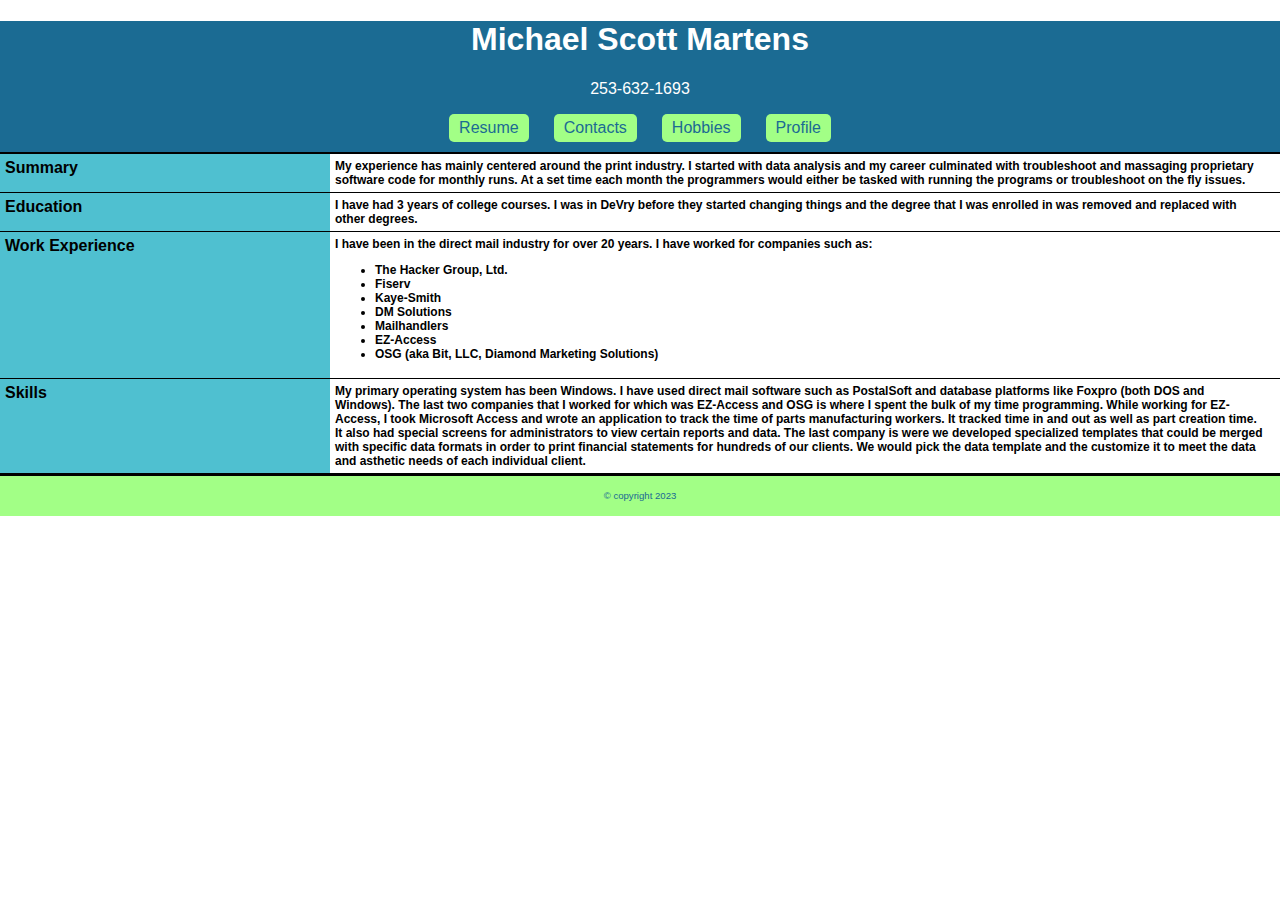
<file: index.html>
<!DOCTYPE html>
<html>
  <head>
    <title>My Resume</title>
    <link rel="stylesheet" href="./public/css/styles.css" />
  </head>
  <body>
    <div class="header">
      <h1>Michael Scott Martens</h1>
      <p>253-632-1693</p>
      <ul class="nav">
        <li class="navitem">
          <a href="../index.html">Resume</a>
        </li>
        <li class="navitem">
          <a href="./public/pages/contact.html">Contacts</a>
        </li>
        <li class="navitem">
          <a href="./public/pages/hobbies.html">Hobbies</a>
        </li>
        <li class="navitem">
          <a href="./public/pages/profile.html">Profile</a>
        </li>
      </ul>
    </div>
    <div class="main">
      <div class="summary-section section lower-border">
        <h4 class="section-title">Summary</h4>
        <h4 class="section-desc">
          My experience has mainly centered around the print industry. I started
          with data analysis and my career culminated with troubleshoot and
          massaging proprietary software code for monthly runs. At a set time
          each month the programmers would either be tasked with running the
          programs or troubleshoot on the fly issues.
        </h4>
      </div>
      <div class="education-section section lower-border">
        <h4 class="section-title">Education</h4>
        <h4 class="section-desc">
          I have had 3 years of college courses. I was in DeVry before they
          started changing things and the degree that I was enrolled in was
          removed and replaced with other degrees.
        </h4>
      </div>
      <div class="work-experience-section section lower-border">
        <h4 class="section-title">Work Experience</h4>
        <h4 class="section-desc">
          I have been in the direct mail industry for over 20 years. I have
          worked for companies such as:
          <ul>
            <li>The Hacker Group, Ltd.</li>
            <li>Fiserv</li>
            <li>Kaye-Smith</li>
            <li>DM Solutions</li>
            <li>Mailhandlers</li>
            <li>EZ-Access</li>
            <li>OSG (aka Bit, LLC, Diamond Marketing Solutions)</li>
          </ul>
        </h4>
      </div>
      <div class="skills-section section lower-border">
        <h4 class="section-title">Skills</h4>
        <h4 class="section-desc">
          My primary operating system has been Windows. I have used direct mail
          software such as PostalSoft and database platforms like Foxpro (both
          DOS and Windows). The last two companies that I worked for which was
          EZ-Access and OSG is where I spent the bulk of my time programming.
          While working for EZ-Access, I took Microsoft Access and wrote an
          application to track the time of parts manufacturing workers. It
          tracked time in and out as well as part creation time. It also had
          special screens for administrators to view certain reports and data.
          The last company is were we developed specialized templates that could
          be merged with specific data formats in order to print financial
          statements for hundreds of our clients. We would pick the data
          template and the customize it to meet the data and asthetic needs of
          each individual client.
        </h4>
      </div>
    </div>
    <div class="footer">
      <p>&copy; copyright 2023</p>
    </div>
  </body>
</html>
</file>
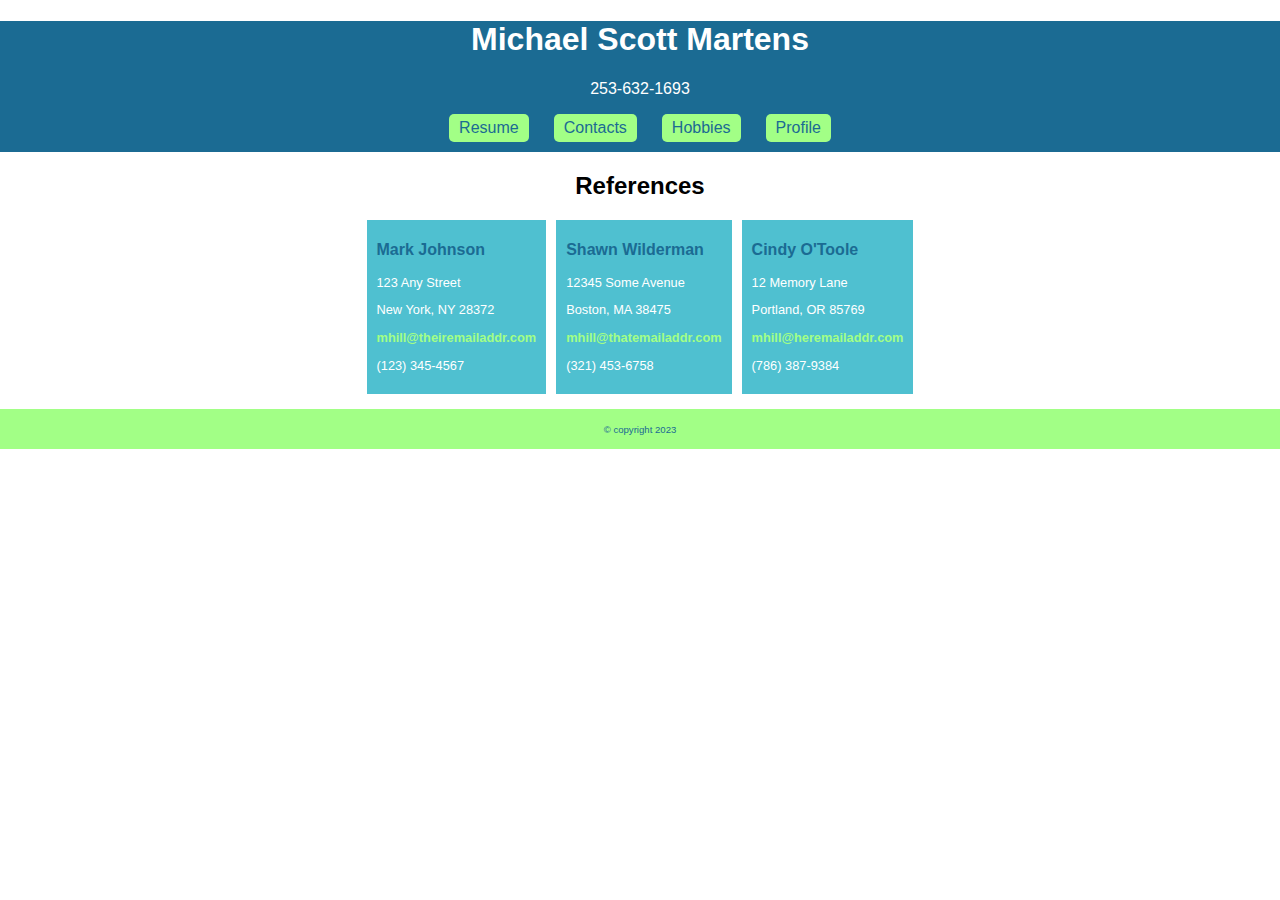
<file: public/pages/contact.html>
<!DOCTYPE html>
<html>
  <head>
    <title>My Contacts</title>
    <link rel="stylesheet" href="../css/contact.css" />
  </head>
  <body>
    <div class="header">
      <h1>Michael Scott Martens</h1>
      <p>253-632-1693</p>
      <ul class="nav">
        <li class="navitem">
          <a href="../../index.html">Resume</a>
        </li>
        <li class="navitem">
          <a href="./contact.html">Contacts</a>
        </li>
        <li class="navitem">
          <a href="./hobbies.html">Hobbies</a>
        </li>
        <li class="navitem">
          <a href="./profile.html">Profile</a>
        </li>
      </ul>
    </div>
    <div class="main">
      <h2>References</h2>
      <div class="references">
        <div class="reference">
          <h3 class="title">Mark Johnson</h3>
          <div class="info">
            <p class="address1">123 Any Street</p>
            <p class="address2">New York, NY 28372</p>
            <p class="email">mhill@theiremailaddr.com</p>
            <p class="phone">(123) 345-4567</p>
          </div>
          <p></p>
        </div>
        <div class="reference">
          <h3 class="title">Shawn Wilderman</h3>
          <div class="info">
            <p class="address1">12345 Some Avenue</p>
            <p class="address2">Boston, MA 38475</p>
            <p class="email">mhill@thatemailaddr.com</p>
            <p class="phone">(321) 453-6758</p>
          </div>
        </div>
        <div class="reference">
          <h3 class="title">Cindy O'Toole</h3>
          <div class="info">
            <p class="address1">12 Memory Lane</p>
            <p class="address2">Portland, OR 85769</p>
            <p class="email">mhill@heremailaddr.com</p>
            <p class="phone">(786) 387-9384</p>
          </div>
        </div>
      </div>
    </div>
    <div class="footer">
      <p>&copy; copyright 2023</p>
    </div>
  </body>
</html>
</file>
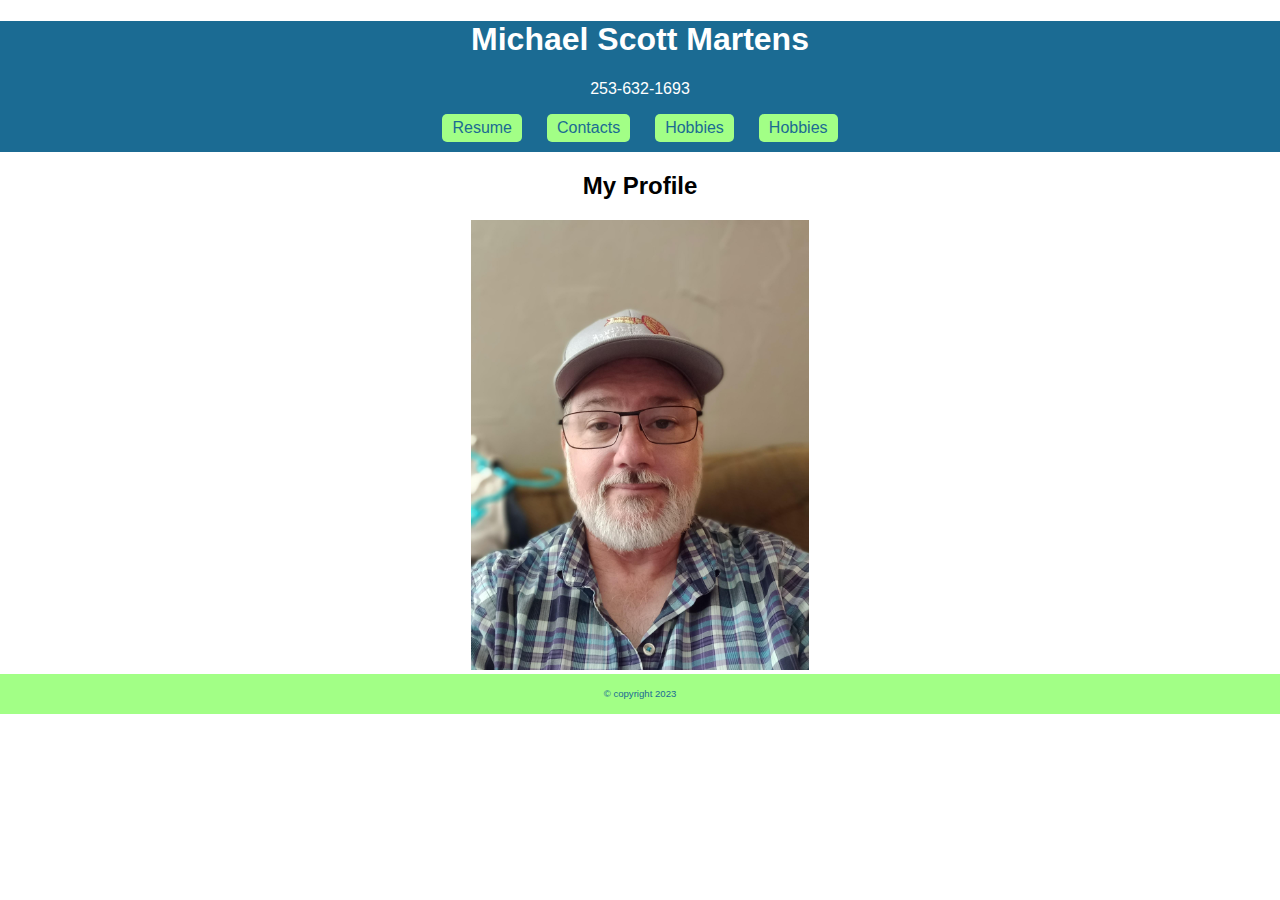
<file: public/pages/profile.html>
<!DOCTYPE html>
<html>
  <head>
    <title>Profile</title>
    <link rel="stylesheet" href="../css/profile.css" />
  </head>
  <body>
    <div class="header">
      <h1>Michael Scott Martens</h1>
      <p>253-632-1693</p>
      <ul class="nav">
        <li class="navitem">
          <a href="../../index.html">Resume</a>
        </li>
        <li class="navitem">
          <a href="./contact.html">Contacts</a>
        </li>
        <li class="navitem">
          <a href="./hobbies.html">Hobbies</a>
        </li>
        <li class="navitem">
          <a href="./profile.html">Hobbies</a>
        </li>
      </ul>
    </div>
    <div class="main">
      <h2>My Profile</h2>
      <div class="profile-section">
        <img
          class="profile-img"
          src="../images/profile-img.jpg"
          alt="profile self portrait"
        />
      </div>
    </div>
    <div class="footer">
      <p>&copy; copyright 2023</p>
    </div>
  </body>
</html>
</file>
<file: public/css/styles.css>
body {
  margin: 0;
  padding: 0;
  font-family: 'Arial';
}
.header {
  text-align: center;
  background-color: #1b6b93;
  color: white;
}

.nav {
  display: flex;
  gap: 25px;
  justify-content: center;
  margin: 0;
  padding: 0;
}

.navitem {
  list-style: none;
  background-color: #a2ff86;
  padding: 5px 10px;
  border-radius: 5px;
  margin-bottom: 10px;
}

.navitem a {
  text-decoration: none;
  color: #1b6b93;
}

.main {
  display: flex;
  flex-direction: column;
  border-top: 2px solid black;
  border-bottom: 2px solid black;
}

.section {
  display: flex;
}
.section-title {
  flex-basis: 25%;
  background-color: #4fc0d0;
  padding: 5px 15px 0 5px;
  margin: 0;
  font-size: 1em;
}
.section-desc {
  flex-basis: 75%;
  padding: 5px 15px 5px 5px;
  margin: 0;
  font-size: 0.75em;
}
.lower-border {
  border-bottom: 1.5px solid black;
}

.footer {
  text-align: center;
  color: #1b6b93;
  background-color: #a2ff86;
  font-size: 0.6em;
  padding: 5px;
}
</file>
<file: public/css/contact.css>
body {
  margin: 0;
  padding: 0;
  font-family: 'Arial';
}
h2 {
  text-align: center;
}
.header {
  text-align: center;
  background-color: #1b6b93;
  color: white;
}
.nav {
  display: flex;
  gap: 25px;
  justify-content: center;
  margin: 0;
  padding: 0;
}

.navitem {
  list-style: none;
  background-color: #a2ff86;
  padding: 5px 10px;
  border-radius: 5px;
  margin-bottom: 10px;
}

.navitem a {
  text-decoration: none;
  color: #1b6b93;
}
.references {
  display: flex;
  justify-content: center;
  gap: 10px;
  color: white;
  margin-bottom: 15px;
}
.reference {
  background-color: #4fc0d0;

  padding: 5px 10px;
}
.title {
  font-size: 1em;
  color: #1b6b93;
}
.info {
  font-size: 0.8em;
}
.info .email {
  font-weight: bold;
  color: #a2ff86;
}
.footer {
  text-align: center;
  color: #1b6b93;
  background-color: #a2ff86;
  font-size: 0.6em;
  padding: 5px;
}
</file>
<file: public/css/profile.css>
body {
  margin: 0;
  padding: 0;
  font-family: 'Arial';
}
h2 {
  text-align: center;
}
.header {
  text-align: center;
  background-color: #1b6b93;
  color: white;
}
.nav {
  display: flex;
  gap: 25px;
  justify-content: center;
  margin: 0;
  padding: 0;
}

.navitem {
  list-style: none;
  background-color: #a2ff86;
  padding: 5px 10px;
  border-radius: 5px;
  margin-bottom: 10px;
}

.navitem a {
  text-decoration: none;
  color: #1b6b93;
}
.references {
  display: flex;
  justify-content: center;
  gap: 10px;
  color: white;
  margin-bottom: 15px;
}
.reference {
  background-color: #4fc0d0;

  padding: 5px 10px;
}
.title {
  font-size: 1em;
  color: #1b6b93;
}
.profile-section {
  text-align: center;
}
.profile-img {
  height: 450px;
}

.footer {
  text-align: center;
  color: #1b6b93;
  background-color: #a2ff86;
  font-size: 0.6em;
  padding: 5px;
}
</file>
